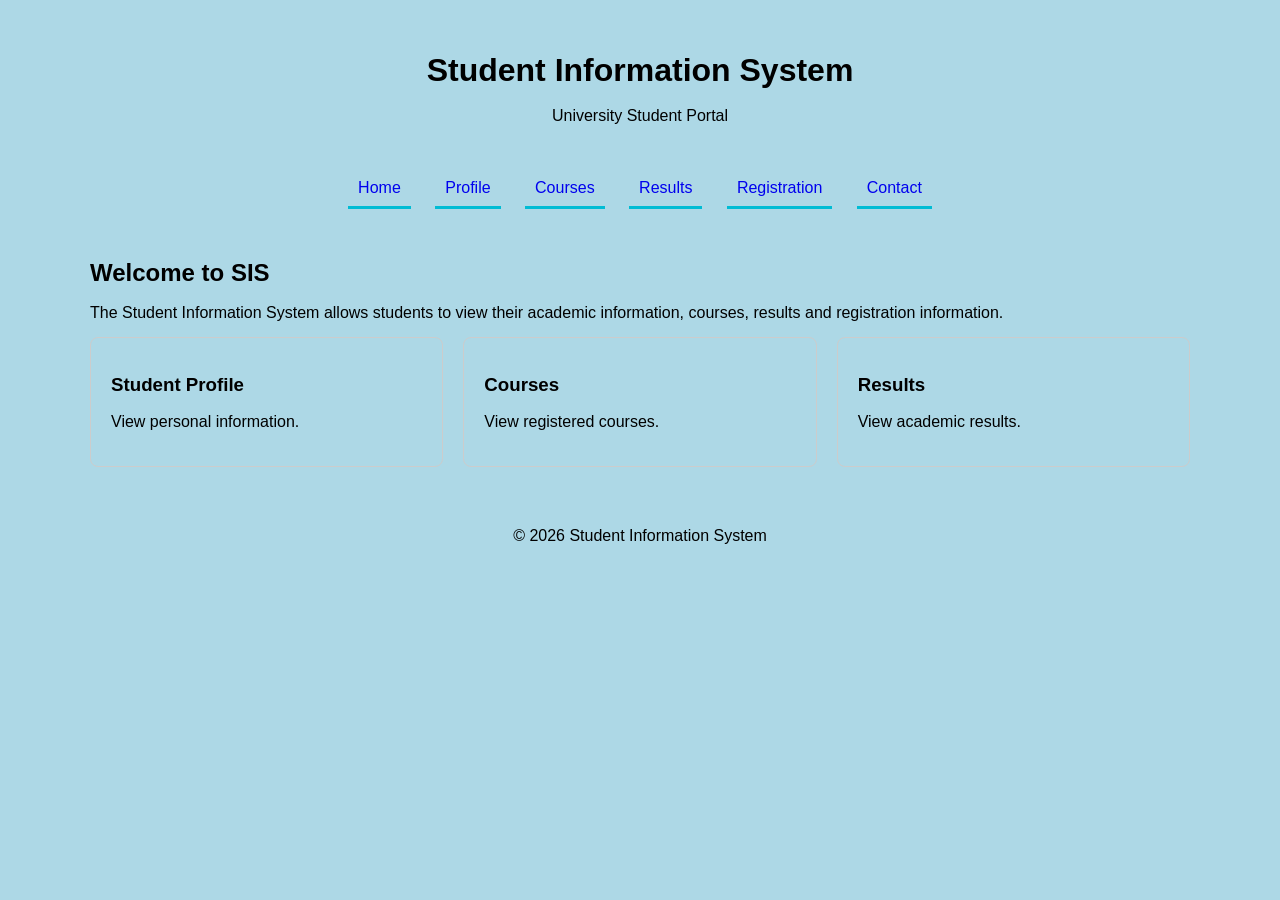
<file: StudentInfo/index.html>
<!DOCTYPE html>
<html lang="en">
<head>
 <meta charset="UTF-8">
 <meta name="viewport"
 content="width=device-width, initial-scale=1.0">
 <title>Student Information System</title>
 <link rel="stylesheet" href="css/style.css">
</head>
<body>
<header>
 <h1>Student Information System</h1>
 <p>University Student Portal</p>
</header>
<nav>
 <a href="index.html">Home</a>
<a href="profile.html">Profile</a>
 <a href="courses.html">Courses</a>
 <a href="results.html">Results</a>
 <a href="registration.html">Registration</a>
 <a href="contact.html">Contact</a>
</nav>
<main>
<section class="welcome">
 <h2>Welcome to SIS</h2>
 <p>
 The Student Information System allows students
 to view their academic information, courses,
 results and registration information.
 </p>
</section>
<section class="dashboard">
 <div class="card">
 <h3>Student Profile</h3>
 <p>View personal information.</p>
 </div>
 <div class="card">
 <h3>Courses</h3>
 <p>View registered courses.</p>
 </div>
 <div class="card">
 <h3>Results</h3>
 <p>View academic results.</p>
 </div>
</section>
</main>
<footer>
 <p>&copy; 2026 Student Information System</p>
</footer>
</body>
</html>
</file>
<file: StudentInfo/css/style.css>
* {
 box-sizing: border-box;
}
body {
 font-family: Arial;
 margin: 20;
 line-height: 1.0;
 background-color: lightblue;
}

header {
 padding: 25px;
 text-align: center;
}
nav {
 padding: 15px;
 text-align: center;
}
nav a {
 text-decoration: none;
 margin: 10px;
 padding: 10px;
 border-bottom: 3px solid #00bcd4;
 border-radius: 0;
}

nav a:hover {
  background-color: #d2a2f5;
  color: #ff0000; /* Neon blue text highlight */
}

main {
 width: 90%;
 max-width: 1100px;
 margin: auto;
 padding: 30px 0;
}
footer {
 text-align: center;
 padding: 15px;
}

.dashboard {
 display: flex;
 gap: 20px;
 flex-wrap: wrap;
}
.card {
 flex: 1;
 min-width: 220px;
 padding: 20px;
 border: 1px solid #ccc;
 border-radius: 8px;
}


table {
 width: 100%;
 border-collapse: collapse;
 margin-top: 20px;
}
th,
td {
 border: 1px solid #ccc;
 padding: 12px;
 text-align: left;
 background-color: #d6a6f6;
}


form {
 max-width: 600px;
 margin: auto;
}

label {
 display: block;
 margin-top: 15px;
 font-weight: bold;
}
input,
select,
textarea {
 width: 100%;
 padding: 10px;
margin-top: 5px;
background-color: #d2a2f5;
}

input[type="submit"],
input[type="reset"] {
 width: auto;
 margin-top: 20px;
 padding: 10px 20px;
}
</file>
